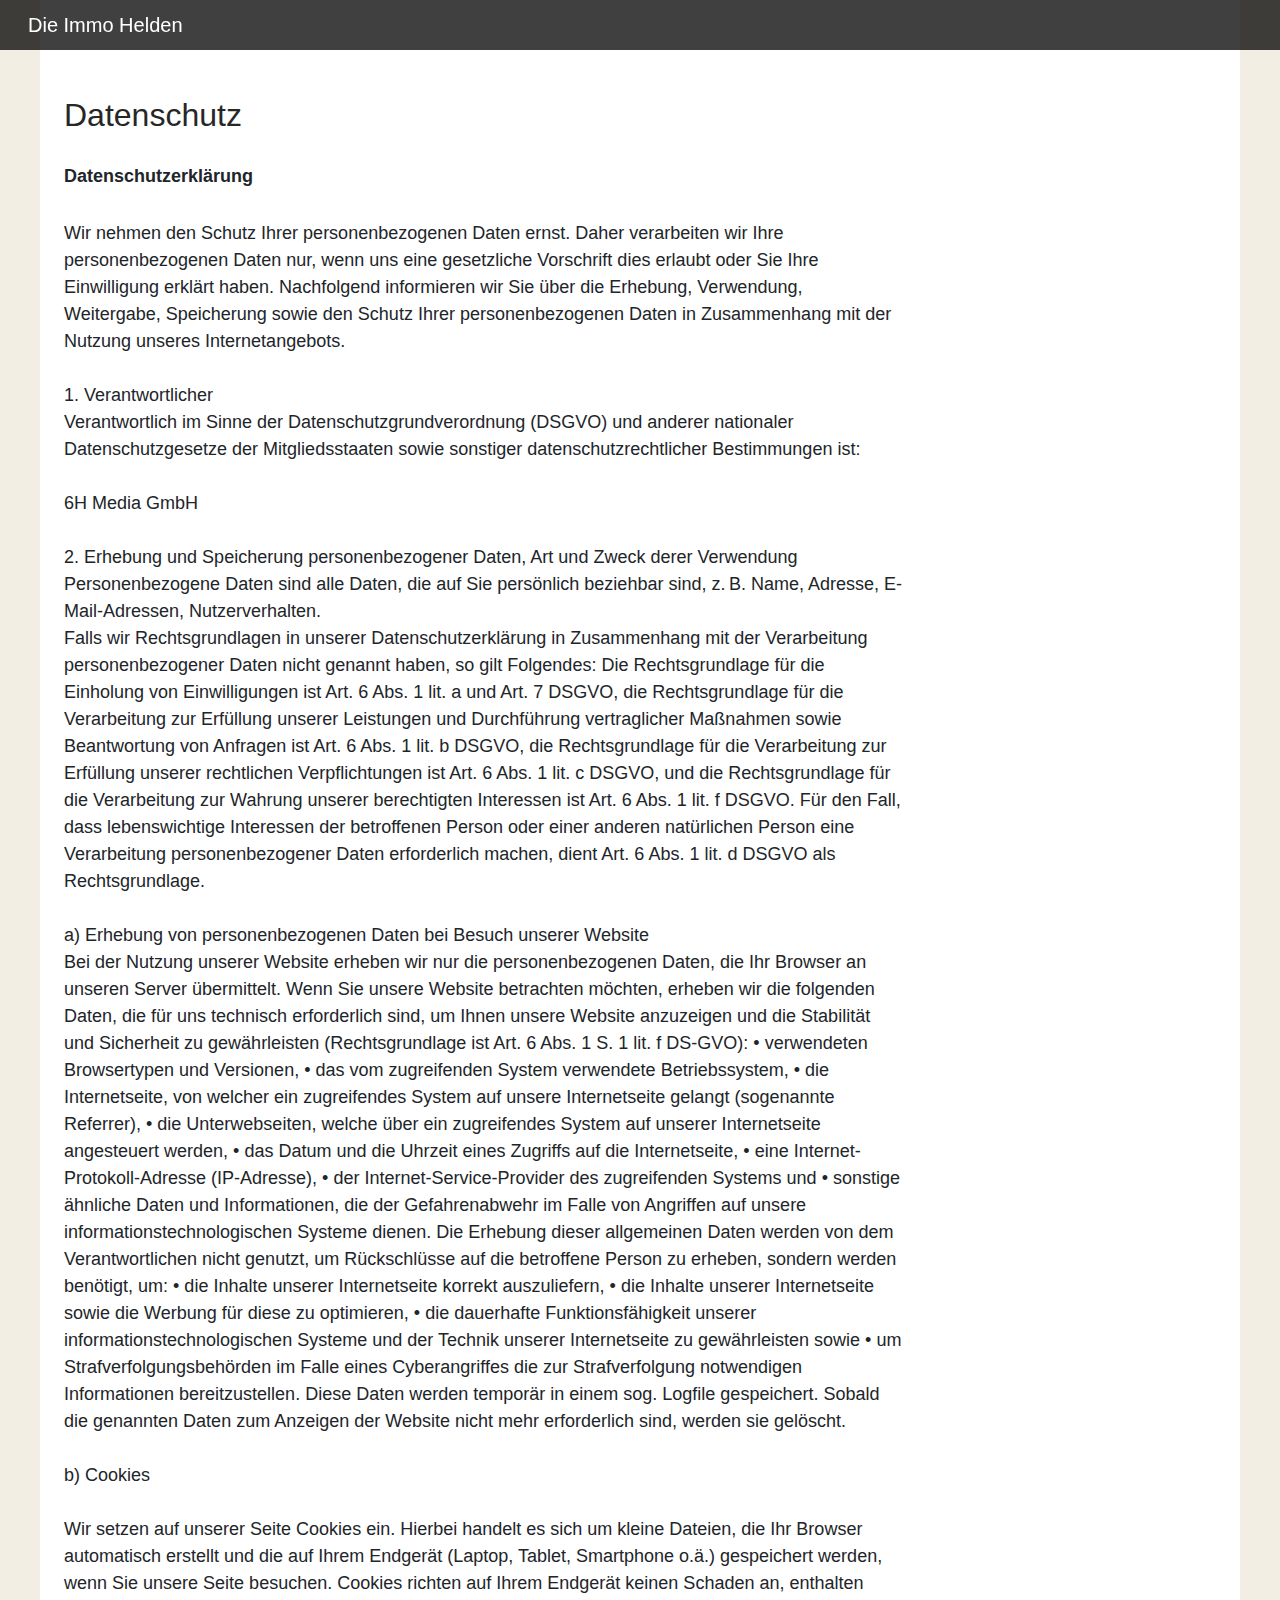
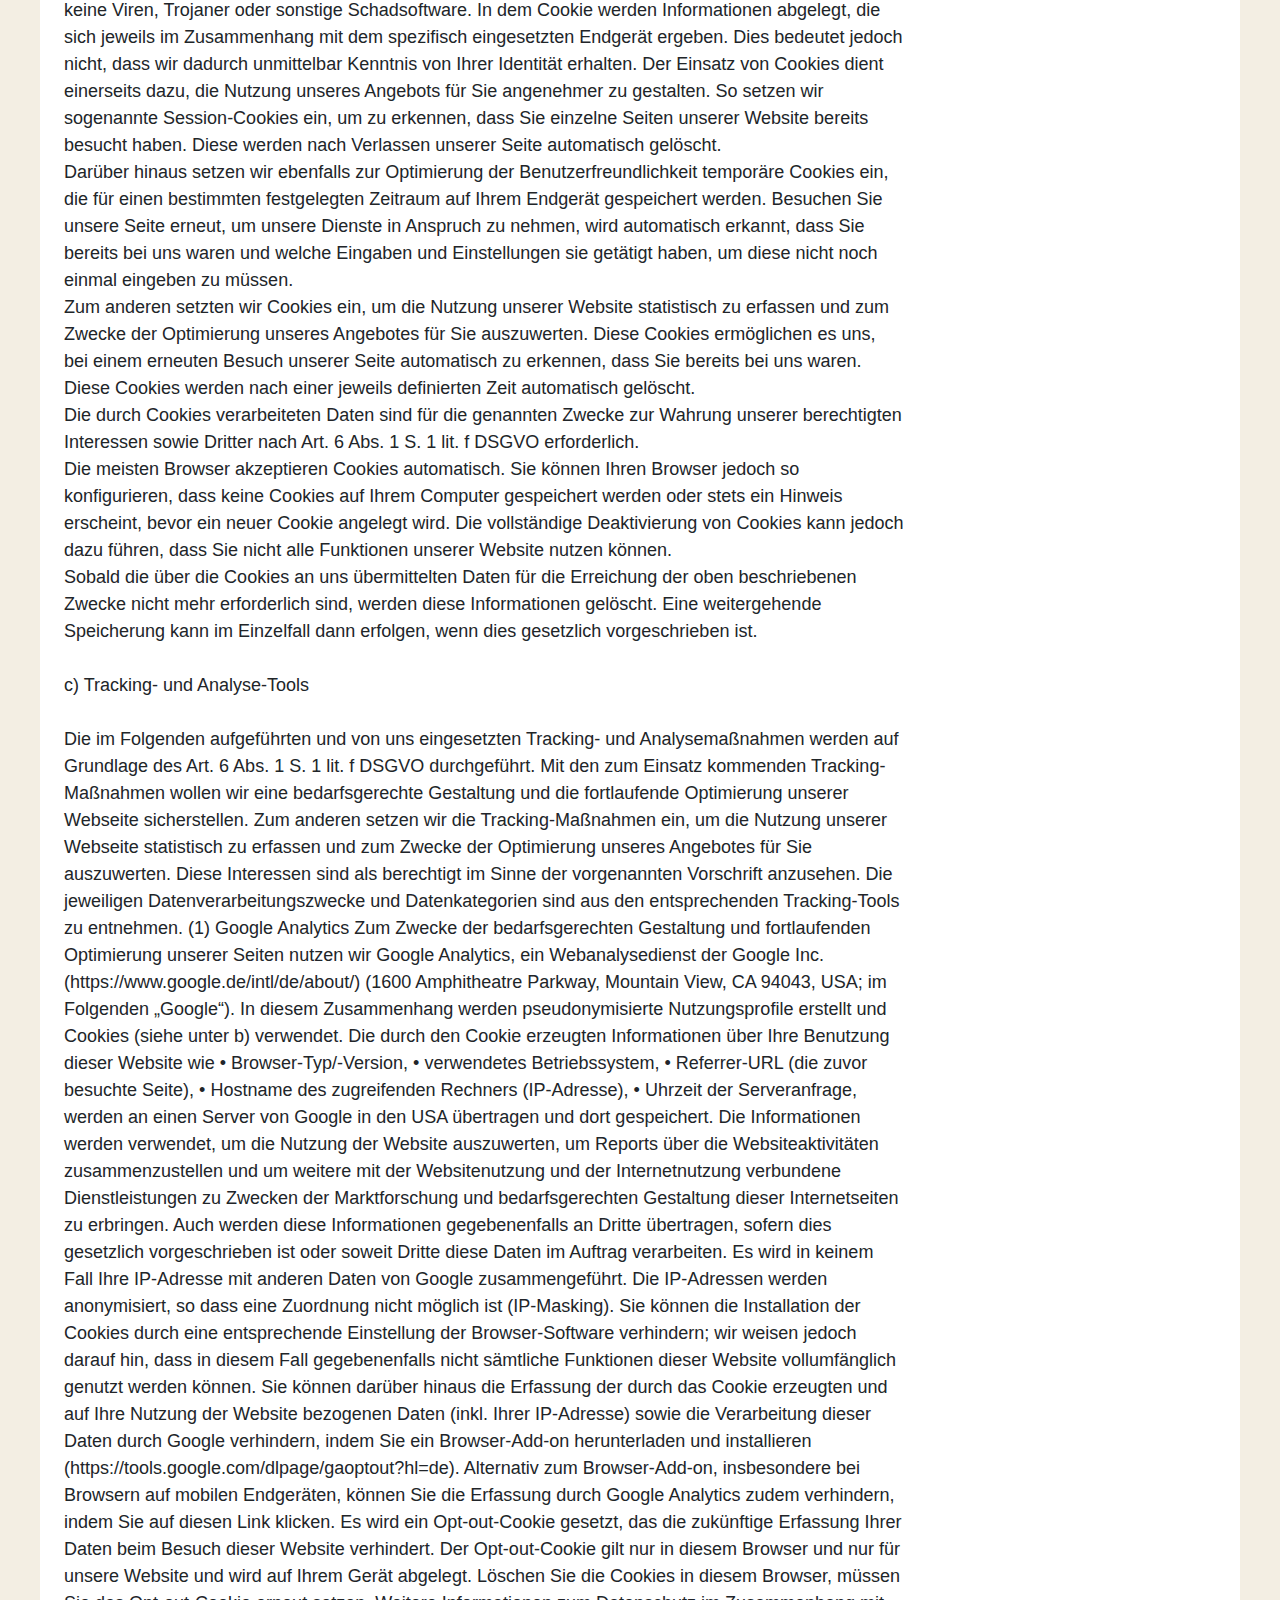
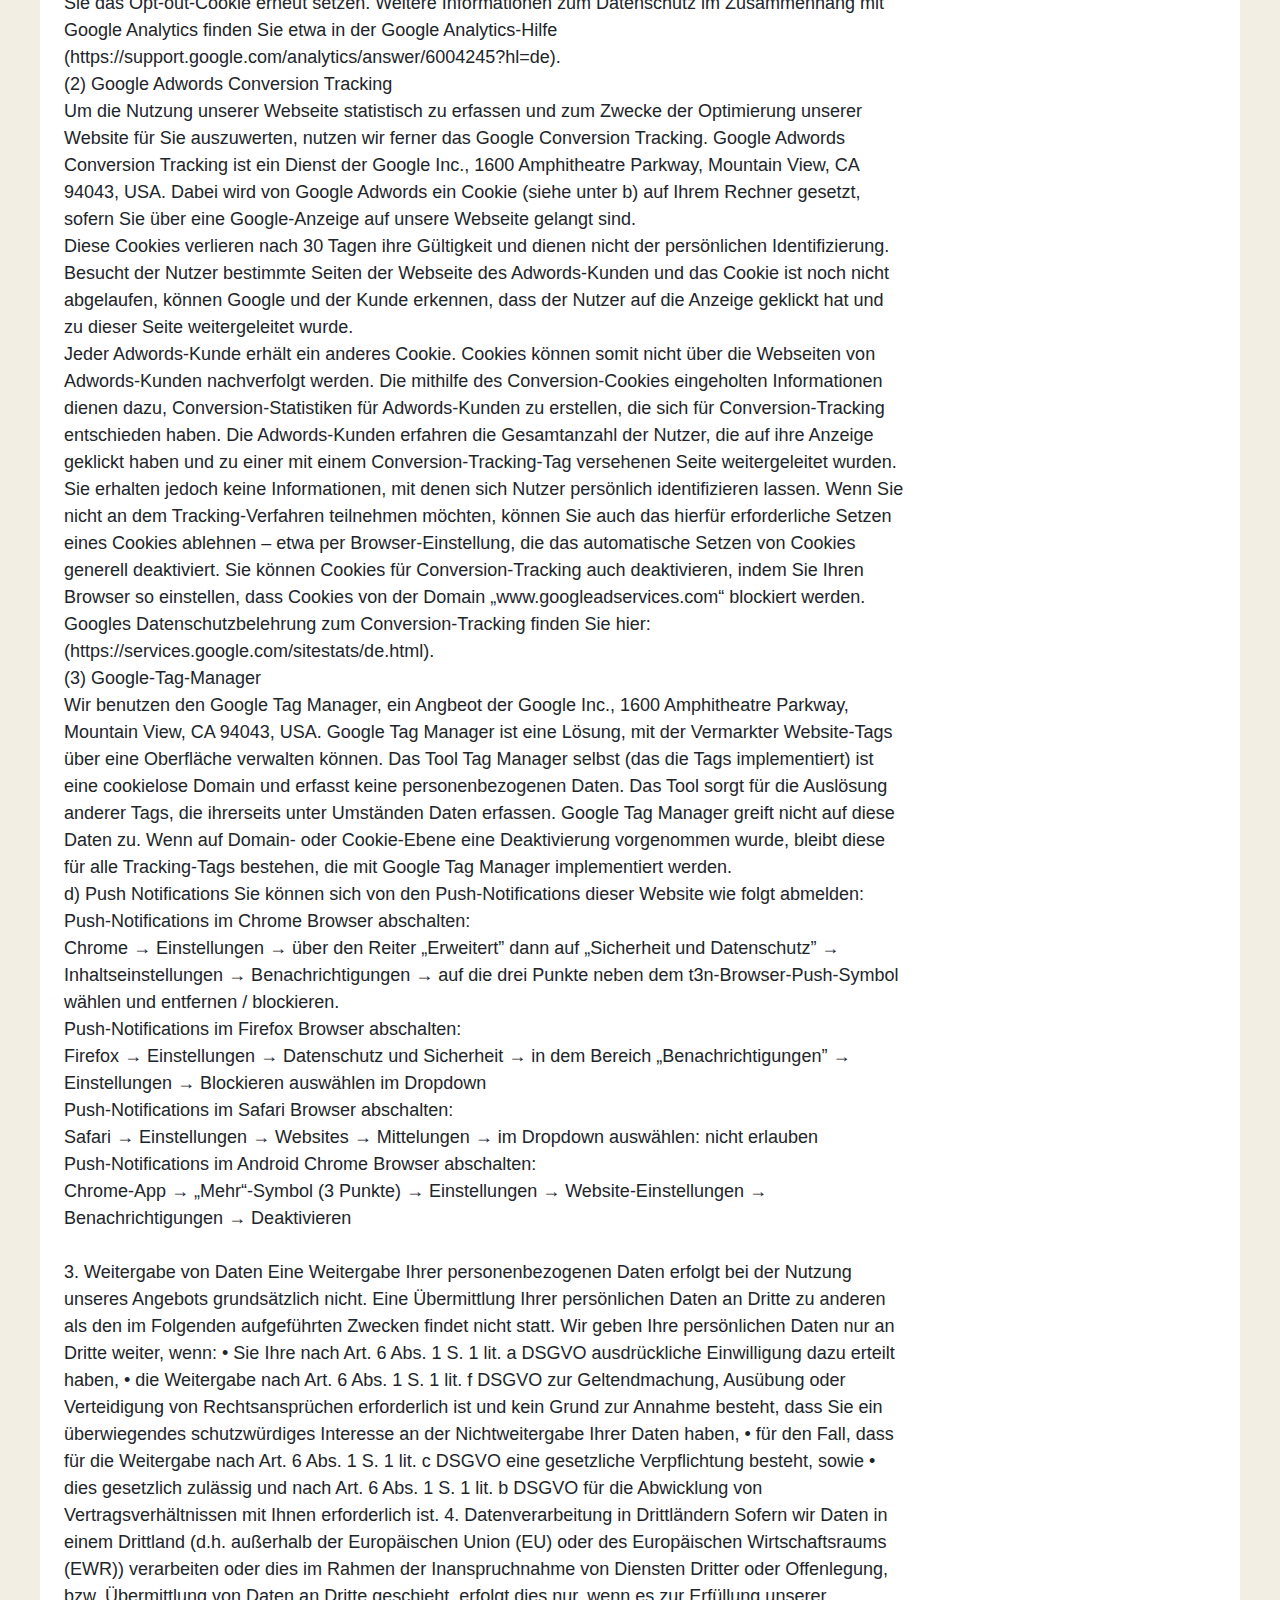
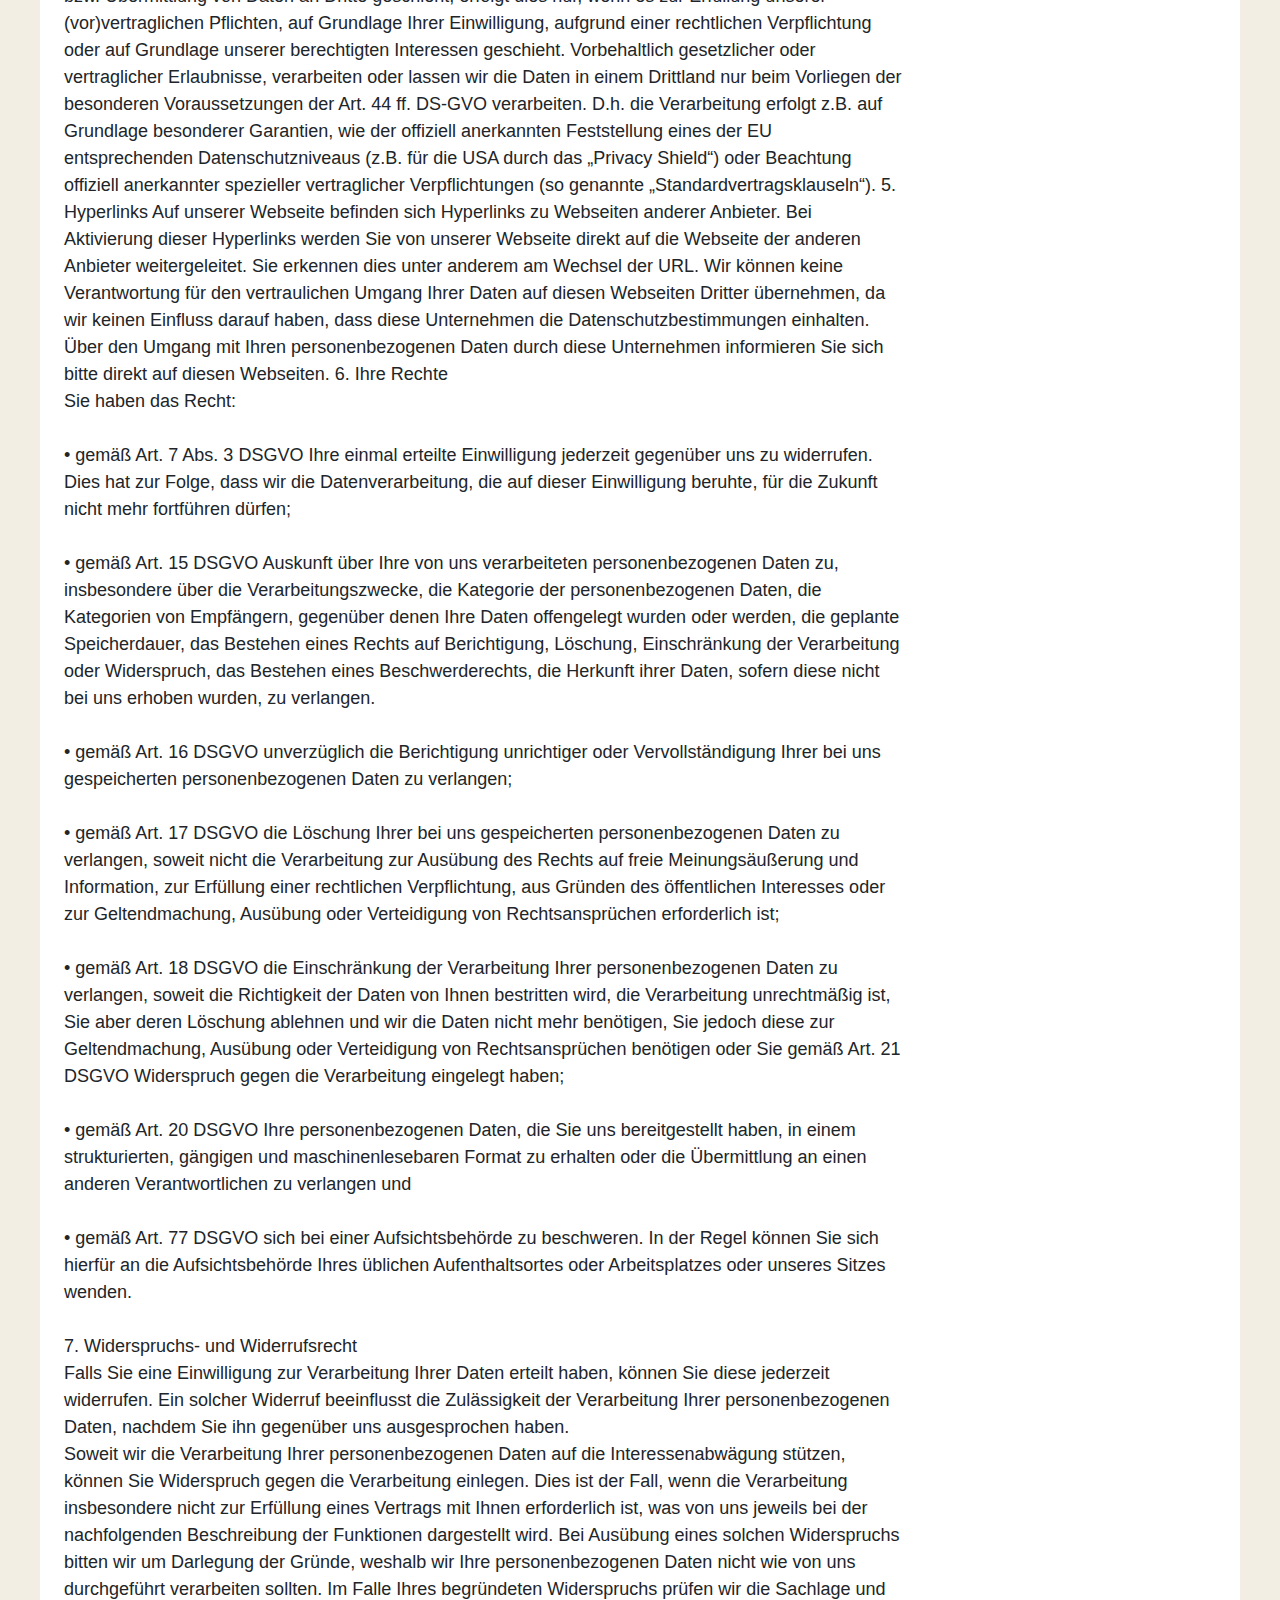
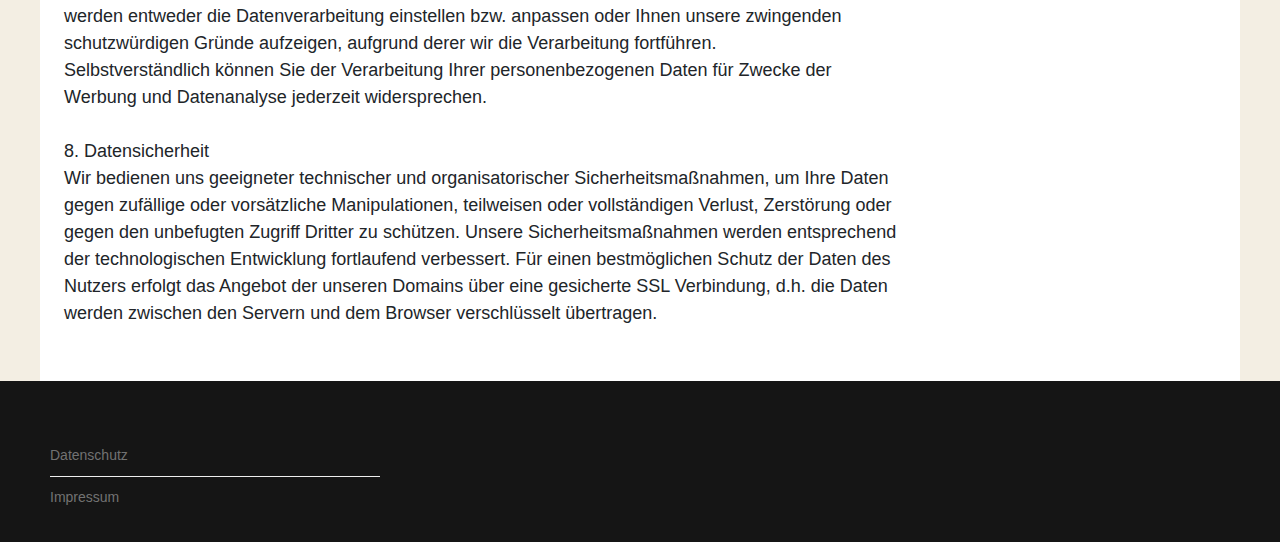
<file: datenschutz.html>
<!DOCTYPE html>
<html lang="en">
<head>
    <meta charset="UTF-8">
    <meta http-equiv="X-UA-Compatible" content="IE=edge">
    <meta name="viewport" content="width=device-width, initial-scale=1.0">
    <link rel="stylesheet" href="https://cdn.jsdelivr.net/npm/bootstrap@4.6.0/dist/css/bootstrap.min.css">
    <link rel="stylesheet" href="./assets/styles/main.css">
    <title>Datenschutz</title>
</head>
<body>

    <nav>
        <span>Die Immo Helden
        </span>
    </nav>


    <div class="main_center">
        <section class="mainWrapper">
            <div class="contentWrapper px-4 pt-5">
         
    <h1 class="py-2" style="font-size: 32px; color: #272727; font-weight: 500;">Datenschutz</h1>
    
    <h3 class="pt-3 pb-4" style="font-size: 18px; font-weight: 700;">Datenschutzerklärung</h3>    
    
<p>Wir nehmen den Schutz Ihrer personenbezogenen Daten ernst. Daher verarbeiten wir Ihre personenbezogenen Daten nur, wenn uns eine gesetzliche Vorschrift dies erlaubt oder Sie Ihre Einwilligung erklärt haben. Nachfolgend informieren wir Sie über die Erhebung, Verwendung, Weitergabe, Speicherung sowie den Schutz Ihrer personenbezogenen Daten in Zusammenhang mit der Nutzung unseres Internetangebots.
<br>
<br>
    1. Verantwortlicher
    <br>
    Verantwortlich im Sinne der Datenschutzgrundverordnung (DSGVO) und anderer nationaler Datenschutzgesetze der Mitgliedsstaaten sowie sonstiger datenschutzrechtlicher Bestimmungen ist:
    <br><br>
    6H Media GmbH
    <br><br>
    2. Erhebung und Speicherung personenbezogener Daten, Art und Zweck derer Verwendung
    Personenbezogene Daten sind alle Daten, die auf Sie persönlich beziehbar sind, z. B. Name, Adresse, E-Mail-Adressen, Nutzerverhalten. <br>
    Falls wir Rechtsgrundlagen in unserer Datenschutzerklärung in Zusammenhang mit der Verarbeitung personenbezogener Daten nicht genannt haben, so gilt Folgendes:
    Die Rechtsgrundlage für die Einholung von Einwilligungen ist Art. 6 Abs. 1 lit. a und Art. 7 DSGVO, die Rechtsgrundlage für die Verarbeitung zur Erfüllung unserer Leistungen und Durchführung vertraglicher Maßnahmen sowie Beantwortung von Anfragen ist Art. 6 Abs. 1 lit. b DSGVO, die Rechtsgrundlage für die Verarbeitung zur Erfüllung unserer rechtlichen Verpflichtungen ist Art. 6 Abs. 1 lit. c DSGVO, und die Rechtsgrundlage für die Verarbeitung zur Wahrung unserer berechtigten Interessen ist Art. 6 Abs. 1 lit. f DSGVO. Für den Fall, dass lebenswichtige Interessen der betroffenen Person oder einer anderen natürlichen Person eine Verarbeitung personenbezogener Daten erforderlich machen, dient Art. 6 Abs. 1 lit. d DSGVO als Rechtsgrundlage.
    <br><br>
    a) Erhebung von personenbezogenen Daten bei Besuch unserer Website
    <br>
    Bei der Nutzung unserer Website erheben wir nur die personenbezogenen Daten, die Ihr Browser an unseren Server übermittelt. Wenn Sie unsere Website betrachten möchten, erheben wir die folgenden Daten, die für uns technisch erforderlich sind, um Ihnen unsere Website anzuzeigen und die Stabilität und Sicherheit zu gewährleisten (Rechtsgrundlage ist Art. 6 Abs. 1 S. 1 lit. f DS-GVO):
    • verwendeten Browsertypen und Versionen,
    • das vom zugreifenden System verwendete Betriebssystem,
    • die Internetseite, von welcher ein zugreifendes System auf unsere Internetseite gelangt (sogenannte Referrer),
    • die Unterwebseiten, welche über ein zugreifendes System auf unserer Internetseite angesteuert werden,
    • das Datum und die Uhrzeit eines Zugriffs auf die Internetseite,
    • eine Internet-Protokoll-Adresse (IP-Adresse),
    • der Internet-Service-Provider des zugreifenden Systems und
    • sonstige ähnliche Daten und Informationen, die der Gefahrenabwehr im Falle von Angriffen auf unsere informationstechnologischen Systeme dienen.
    Die Erhebung dieser allgemeinen Daten werden von dem Verantwortlichen nicht genutzt, um Rückschlüsse auf die betroffene Person zu erheben, sondern werden benötigt, um:
    • die Inhalte unserer Internetseite korrekt auszuliefern,
    • die Inhalte unserer Internetseite sowie die Werbung für diese zu optimieren,
    • die dauerhafte Funktionsfähigkeit unserer informationstechnologischen Systeme und der Technik unserer Internetseite zu gewährleisten sowie
    • um Strafverfolgungsbehörden im Falle eines Cyberangriffes die zur Strafverfolgung notwendigen Informationen bereitzustellen.
    Diese Daten werden temporär in einem sog. Logfile gespeichert. Sobald die genannten Daten zum Anzeigen der Website nicht mehr erforderlich sind, werden sie gelöscht.
    <br><br>
    b) Cookies
    <br><br>
    
    Wir setzen auf unserer Seite Cookies ein. Hierbei handelt es sich um kleine Dateien, die Ihr Browser automatisch erstellt und die auf Ihrem Endgerät (Laptop, Tablet, Smartphone o.ä.) gespeichert werden, wenn Sie unsere Seite besuchen. Cookies richten auf Ihrem Endgerät keinen Schaden an, enthalten keine Viren, Trojaner oder sonstige Schadsoftware. In dem Cookie werden Informationen abgelegt, die sich jeweils im Zusammenhang mit dem spezifisch eingesetzten Endgerät ergeben. Dies bedeutet jedoch nicht, dass wir dadurch unmittelbar Kenntnis von Ihrer Identität erhalten.
    Der Einsatz von Cookies dient einerseits dazu, die Nutzung unseres Angebots für Sie angenehmer zu gestalten. So setzen wir sogenannte Session-Cookies ein, um zu erkennen, dass Sie einzelne Seiten unserer Website bereits besucht haben. Diese werden nach Verlassen unserer Seite automatisch gelöscht. <br>
    Darüber hinaus setzen wir ebenfalls zur Optimierung der Benutzerfreundlichkeit temporäre Cookies ein, die für einen bestimmten festgelegten Zeitraum auf Ihrem Endgerät gespeichert werden. Besuchen Sie unsere Seite erneut, um unsere Dienste in Anspruch zu nehmen, wird automatisch erkannt, dass Sie bereits bei uns waren und welche Eingaben und Einstellungen sie getätigt haben, um diese nicht noch einmal eingeben zu müssen. <br>
    Zum anderen setzten wir Cookies ein, um die Nutzung unserer Website statistisch zu erfassen und zum Zwecke der Optimierung unseres Angebotes für Sie auszuwerten. Diese Cookies ermöglichen es uns, bei einem erneuten Besuch unserer Seite automatisch zu erkennen, dass Sie bereits bei uns waren. Diese Cookies werden nach einer jeweils definierten Zeit automatisch gelöscht. <br>
    Die durch Cookies verarbeiteten Daten sind für die genannten Zwecke zur Wahrung unserer berechtigten Interessen sowie Dritter nach Art. 6 Abs. 1 S. 1 lit. f DSGVO erforderlich. <br>
    Die meisten Browser akzeptieren Cookies automatisch. Sie können Ihren Browser jedoch so konfigurieren, dass keine Cookies auf Ihrem Computer gespeichert werden oder stets ein Hinweis erscheint, bevor ein neuer Cookie angelegt wird. Die vollständige Deaktivierung von Cookies kann jedoch dazu führen, dass Sie nicht alle Funktionen unserer Website nutzen können. <br>
    Sobald die über die Cookies an uns übermittelten Daten für die Erreichung der oben beschriebenen Zwecke nicht mehr erforderlich sind, werden diese Informationen gelöscht. Eine weitergehende Speicherung kann im Einzelfall dann erfolgen, wenn dies gesetzlich vorgeschrieben ist.
    <br><br>
    
    c) Tracking- und Analyse-Tools
    <br><br>

    Die im Folgenden aufgeführten und von uns eingesetzten Tracking- und Analysemaßnahmen werden auf Grundlage des Art. 6 Abs. 1 S. 1 lit. f DSGVO durchgeführt. Mit den zum Einsatz kommenden Tracking-Maßnahmen wollen wir eine bedarfsgerechte Gestaltung und die fortlaufende Optimierung unserer Webseite sicherstellen. Zum anderen setzen wir die Tracking-Maßnahmen ein, um die Nutzung unserer Webseite statistisch zu erfassen und zum Zwecke der Optimierung unseres Angebotes für Sie auszuwerten. Diese Interessen sind als berechtigt im Sinne der vorgenannten Vorschrift anzusehen.
    Die jeweiligen Datenverarbeitungszwecke und Datenkategorien sind aus den entsprechenden Tracking-Tools zu entnehmen.
    (1) Google Analytics
    Zum Zwecke der bedarfsgerechten Gestaltung und fortlaufenden Optimierung unserer Seiten nutzen wir Google Analytics, ein Webanalysedienst der Google Inc. (https://www.google.de/intl/de/about/) (1600 Amphitheatre Parkway, Mountain View, CA 94043, USA; im Folgenden „Google“). In diesem Zusammenhang werden pseudonymisierte Nutzungsprofile erstellt und Cookies (siehe unter b) verwendet. Die durch den Cookie erzeugten Informationen über Ihre Benutzung dieser Website wie
    • Browser-Typ/-Version,
    • verwendetes Betriebssystem,
    • Referrer-URL (die zuvor besuchte Seite),
    • Hostname des zugreifenden Rechners (IP-Adresse),
    • Uhrzeit der Serveranfrage,
    werden an einen Server von Google in den USA übertragen und dort gespeichert. Die Informationen werden verwendet, um die Nutzung der Website auszuwerten, um Reports über die Websiteaktivitäten zusammenzustellen und um weitere mit der Websitenutzung und der Internetnutzung verbundene Dienstleistungen zu Zwecken der Marktforschung und bedarfsgerechten Gestaltung dieser Internetseiten zu erbringen. Auch werden diese Informationen gegebenenfalls an Dritte übertragen, sofern dies gesetzlich vorgeschrieben ist oder soweit Dritte diese Daten im Auftrag verarbeiten. Es wird in keinem Fall Ihre IP-Adresse mit anderen Daten von Google zusammengeführt. Die IP-Adressen werden anonymisiert, so dass eine Zuordnung nicht möglich ist (IP-Masking).
    Sie können die Installation der Cookies durch eine entsprechende Einstellung der Browser-Software verhindern; wir weisen jedoch darauf hin, dass in diesem Fall gegebenenfalls nicht sämtliche Funktionen dieser Website vollumfänglich genutzt werden können.
    Sie können darüber hinaus die Erfassung der durch das Cookie erzeugten und auf Ihre Nutzung der Website bezogenen Daten (inkl. Ihrer IP-Adresse) sowie die Verarbeitung dieser Daten durch Google verhindern, indem Sie ein Browser-Add-on herunterladen und installieren (https://tools.google.com/dlpage/gaoptout?hl=de).
    Alternativ zum Browser-Add-on, insbesondere bei Browsern auf mobilen Endgeräten, können Sie die Erfassung durch Google Analytics zudem verhindern, indem Sie auf diesen Link klicken. Es wird ein Opt-out-Cookie gesetzt, das die zukünftige Erfassung Ihrer Daten beim Besuch dieser Website verhindert. Der Opt-out-Cookie gilt nur in diesem Browser und nur für unsere Website und wird auf Ihrem Gerät abgelegt. Löschen Sie die Cookies in diesem Browser, müssen Sie das Opt-out-Cookie erneut setzen. Weitere Informationen zum Datenschutz im Zusammenhang mit Google Analytics finden Sie etwa in der Google Analytics-Hilfe (https://support.google.com/analytics/answer/6004245?hl=de).
    <br>
    (2) Google Adwords Conversion Tracking <br>
    Um die Nutzung unserer Webseite statistisch zu erfassen und zum Zwecke der Optimierung unserer Website für Sie auszuwerten, nutzen wir ferner das Google Conversion Tracking. Google Adwords Conversion Tracking ist ein Dienst der Google Inc., 1600 Amphitheatre Parkway, Mountain View, CA 94043, USA. Dabei wird von Google Adwords ein Cookie (siehe unter b) auf Ihrem Rechner gesetzt, sofern Sie über eine Google-Anzeige auf unsere Webseite gelangt sind. <br>
    Diese Cookies verlieren nach 30 Tagen ihre Gültigkeit und dienen nicht der persönlichen Identifizierung. Besucht der Nutzer bestimmte Seiten der Webseite des Adwords-Kunden und das Cookie ist noch nicht abgelaufen, können Google und der Kunde erkennen, dass der Nutzer auf die Anzeige geklickt hat und zu dieser Seite weitergeleitet wurde. <br>
    Jeder Adwords-Kunde erhält ein anderes Cookie. Cookies können somit nicht über die Webseiten von Adwords-Kunden nachverfolgt werden. Die mithilfe des Conversion-Cookies eingeholten Informationen dienen dazu, Conversion-Statistiken für Adwords-Kunden zu erstellen, die sich für Conversion-Tracking entschieden haben. Die Adwords-Kunden erfahren die Gesamtanzahl der Nutzer, die auf ihre Anzeige geklickt haben und zu einer mit einem Conversion-Tracking-Tag versehenen Seite weitergeleitet wurden. Sie erhalten jedoch keine Informationen, mit denen sich Nutzer persönlich identifizieren lassen.
    Wenn Sie nicht an dem Tracking-Verfahren teilnehmen möchten, können Sie auch das hierfür erforderliche Setzen eines Cookies ablehnen – etwa per Browser-Einstellung, die das automatische Setzen von Cookies generell deaktiviert. Sie können Cookies für Conversion-Tracking auch deaktivieren, indem Sie Ihren Browser so einstellen, dass Cookies von der Domain „www.googleadservices.com“ blockiert werden. Googles Datenschutzbelehrung zum Conversion-Tracking finden Sie hier: (https://services.google.com/sitestats/de.html).
    <br>
    (3) Google-Tag-Manager <br>
    Wir benutzen den Google Tag Manager, ein Angbeot der Google Inc., 1600 Amphitheatre Parkway, Mountain View, CA 94043, USA. Google Tag Manager ist eine Lösung, mit der Vermarkter Website-Tags über eine Oberfläche verwalten können. Das Tool Tag Manager selbst (das die Tags implementiert) ist eine cookielose Domain und erfasst keine personenbezogenen Daten. Das Tool sorgt für die Auslösung anderer Tags, die ihrerseits unter Umständen Daten erfassen. Google Tag Manager greift nicht auf diese Daten zu. Wenn auf Domain- oder Cookie-Ebene eine Deaktivierung vorgenommen wurde, bleibt diese für alle Tracking-Tags bestehen, die mit Google Tag Manager implementiert werden.
    <br>
    d) Push Notifications
    Sie können sich von den Push-Notifications dieser Website wie folgt abmelden:
    Push-Notifications im Chrome Browser abschalten: <br>
    Chrome → Einstellungen → über den Reiter „Erweitert” dann auf „Sicherheit und Datenschutz” → Inhaltseinstellungen → Benachrichtigungen → auf die drei Punkte neben dem t3n-Browser-Push-Symbol wählen und entfernen / blockieren.
    <br>
    Push-Notifications im Firefox Browser abschalten:  <br>
    Firefox → Einstellungen → Datenschutz und Sicherheit → in dem Bereich „Benachrichtigungen” → Einstellungen → Blockieren auswählen im Dropdown
    <br>
    Push-Notifications im Safari Browser abschalten:  <br>
    Safari → Einstellungen → Websites → Mittelungen → im Dropdown auswählen: nicht erlauben  <br>
    
    Push-Notifications im Android Chrome Browser abschalten:  <br>
    Chrome-App → „Mehr“-Symbol (3 Punkte) → Einstellungen → Website-Einstellungen → Benachrichtigungen → Deaktivieren
    <br> <br>
    3. Weitergabe von Daten
    Eine Weitergabe Ihrer personenbezogenen Daten erfolgt bei der Nutzung unseres Angebots grundsätzlich nicht. Eine Übermittlung Ihrer persönlichen Daten an Dritte zu anderen als den im Folgenden aufgeführten Zwecken findet nicht statt.
    Wir geben Ihre persönlichen Daten nur an Dritte weiter, wenn:
    • Sie Ihre nach Art. 6 Abs. 1 S. 1 lit. a DSGVO ausdrückliche Einwilligung dazu erteilt haben,
    • die Weitergabe nach Art. 6 Abs. 1 S. 1 lit. f DSGVO zur Geltendmachung, Ausübung oder Verteidigung von Rechtsansprüchen erforderlich ist und kein Grund zur Annahme besteht, dass Sie ein überwiegendes schutzwürdiges Interesse an der Nichtweitergabe Ihrer Daten haben,
    • für den Fall, dass für die Weitergabe nach Art. 6 Abs. 1 S. 1 lit. c DSGVO eine gesetzliche Verpflichtung besteht, sowie
    • dies gesetzlich zulässig und nach Art. 6 Abs. 1 S. 1 lit. b DSGVO für die Abwicklung von Vertragsverhältnissen mit Ihnen erforderlich ist.
    
    4. Datenverarbeitung in Drittländern
    Sofern wir Daten in einem Drittland (d.h. außerhalb der Europäischen Union (EU) oder des Europäischen Wirtschaftsraums (EWR)) verarbeiten oder dies im Rahmen der Inanspruchnahme von Diensten Dritter oder Offenlegung, bzw. Übermittlung von Daten an Dritte geschieht, erfolgt dies nur, wenn es zur Erfüllung unserer (vor)vertraglichen Pflichten, auf Grundlage Ihrer Einwilligung, aufgrund einer rechtlichen Verpflichtung oder auf Grundlage unserer berechtigten Interessen geschieht. Vorbehaltlich gesetzlicher oder vertraglicher Erlaubnisse, verarbeiten oder lassen wir die Daten in einem Drittland nur beim Vorliegen der besonderen Voraussetzungen der Art. 44 ff. DS-GVO verarbeiten. D.h. die Verarbeitung erfolgt z.B. auf Grundlage besonderer Garantien, wie der offiziell anerkannten Feststellung eines der EU entsprechenden Datenschutzniveaus (z.B. für die USA durch das „Privacy Shield“) oder Beachtung offiziell anerkannter spezieller vertraglicher Verpflichtungen (so genannte „Standardvertragsklauseln“).
    
    5. Hyperlinks
    Auf unserer Webseite befinden sich Hyperlinks zu Webseiten anderer Anbieter. Bei Aktivierung dieser Hyperlinks werden Sie von unserer Webseite direkt auf die Webseite der anderen Anbieter weitergeleitet. Sie erkennen dies unter anderem am Wechsel der URL. Wir können keine Verantwortung für den vertraulichen Umgang Ihrer Daten auf diesen Webseiten Dritter übernehmen, da wir keinen Einfluss darauf haben, dass diese Unternehmen die Datenschutzbestimmungen einhalten. Über den Umgang mit Ihren personenbezogenen Daten durch diese Unternehmen informieren Sie sich bitte direkt auf diesen Webseiten.
    
    6. Ihre Rechte <br>
    Sie haben das Recht: <br> <br>
    
    • gemäß Art. 7 Abs. 3 DSGVO Ihre einmal erteilte Einwilligung jederzeit gegenüber uns zu widerrufen. Dies hat zur Folge, dass wir die Datenverarbeitung, die auf dieser Einwilligung beruhte, für die Zukunft nicht mehr fortführen dürfen;
    <br> <br>
    • gemäß Art. 15 DSGVO Auskunft über Ihre von uns verarbeiteten personenbezogenen Daten zu, insbesondere über die Verarbeitungszwecke, die Kategorie der personenbezogenen Daten, die Kategorien von Empfängern, gegenüber denen Ihre Daten offengelegt wurden oder werden, die geplante Speicherdauer, das Bestehen eines Rechts auf Berichtigung, Löschung, Einschränkung der Verarbeitung oder Widerspruch, das Bestehen eines Beschwerderechts, die Herkunft ihrer Daten, sofern diese nicht bei uns erhoben wurden, zu verlangen.
    <br> <br>
    
    • gemäß Art. 16 DSGVO unverzüglich die Berichtigung unrichtiger oder Vervollständigung Ihrer bei uns gespeicherten personenbezogenen Daten zu verlangen;
    <br> <br>
    
    • gemäß Art. 17 DSGVO die Löschung Ihrer bei uns gespeicherten personenbezogenen Daten zu verlangen, soweit nicht die Verarbeitung zur Ausübung des Rechts auf freie Meinungsäußerung und Information, zur Erfüllung einer rechtlichen Verpflichtung, aus Gründen des öffentlichen Interesses oder zur Geltendmachung, Ausübung oder Verteidigung von Rechtsansprüchen erforderlich ist;
    <br> <br>
    
    • gemäß Art. 18 DSGVO die Einschränkung der Verarbeitung Ihrer personenbezogenen Daten zu verlangen, soweit die Richtigkeit der Daten von Ihnen bestritten wird, die Verarbeitung unrechtmäßig ist, Sie aber deren Löschung ablehnen und wir die Daten nicht mehr benötigen, Sie jedoch diese zur Geltendmachung, Ausübung oder Verteidigung von Rechtsansprüchen benötigen oder Sie gemäß Art. 21 DSGVO Widerspruch gegen die Verarbeitung eingelegt haben;
    <br> <br>
    
    • gemäß Art. 20 DSGVO Ihre personenbezogenen Daten, die Sie uns bereitgestellt haben, in einem strukturierten, gängigen und maschinenlesebaren Format zu erhalten oder die Übermittlung an einen anderen Verantwortlichen zu verlangen und
    <br> <br>
    
    • gemäß Art. 77 DSGVO sich bei einer Aufsichtsbehörde zu beschweren. In der Regel können Sie sich hierfür an die Aufsichtsbehörde Ihres üblichen Aufenthaltsortes oder Arbeitsplatzes oder unseres Sitzes wenden.
    <br> <br>
    
    7. Widerspruchs- und Widerrufsrecht <br>
    Falls Sie eine Einwilligung zur Verarbeitung Ihrer Daten erteilt haben, können Sie diese jederzeit widerrufen. Ein solcher Widerruf beeinflusst die Zulässigkeit der Verarbeitung Ihrer personenbezogenen Daten, nachdem Sie ihn gegenüber uns ausgesprochen haben. <br>
    Soweit wir die Verarbeitung Ihrer personenbezogenen Daten auf die Interessenabwägung stützen, können Sie Widerspruch gegen die Verarbeitung einlegen. Dies ist der Fall, wenn die Verarbeitung insbesondere nicht zur Erfüllung eines Vertrags mit Ihnen erforderlich ist, was von uns jeweils bei der nachfolgenden Beschreibung der Funktionen dargestellt wird. Bei Ausübung eines solchen Widerspruchs bitten wir um Darlegung der Gründe, weshalb wir Ihre personenbezogenen Daten nicht wie von uns durchgeführt verarbeiten sollten. Im Falle Ihres begründeten Widerspruchs prüfen wir die Sachlage und werden entweder die Datenverarbeitung einstellen bzw. anpassen oder Ihnen unsere zwingenden schutzwürdigen Gründe aufzeigen, aufgrund derer wir die Verarbeitung fortführen. <br>
    Selbstverständlich können Sie der Verarbeitung Ihrer personenbezogenen Daten für Zwecke der Werbung und Datenanalyse jederzeit widersprechen. <br>
    
    <br>
    8. Datensicherheit <br>
    Wir bedienen uns geeigneter technischer und organisatorischer Sicherheitsmaßnahmen, um Ihre Daten gegen zufällige oder vorsätzliche Manipulationen, teilweisen oder vollständigen Verlust, Zerstörung oder gegen den unbefugten Zugriff Dritter zu schützen. Unsere Sicherheitsmaßnahmen werden entsprechend der technologischen Entwicklung fortlaufend verbessert.
    Für einen bestmöglichen Schutz der Daten des Nutzers erfolgt das Angebot der unseren Domains über eine gesicherte SSL Verbindung, d.h. die Daten werden zwischen den Servern und dem Browser verschlüsselt übertragen.</p>
    
        
        </div>

            <div class="testimonialsWrapper pt-5 px-3">
               


        
                </div>
        </section>
        </div>


        <footer >
            <div class="max_footer">
        <a href="./datenschutz.html">
                <span>Datenschutz</span>
            </a>
                <div class="spacer"></div>
        <a href="./impressum.html">
        
                <span>Impressum</span>
                </a>
            </div>
        </footer>
        
        <style>
            p{
                font-family: sans-serif;
                font-size: 18px;
                font-weight: 400;
                line-height: 27px;
            }
        </style>

</body>
</html>
</file>
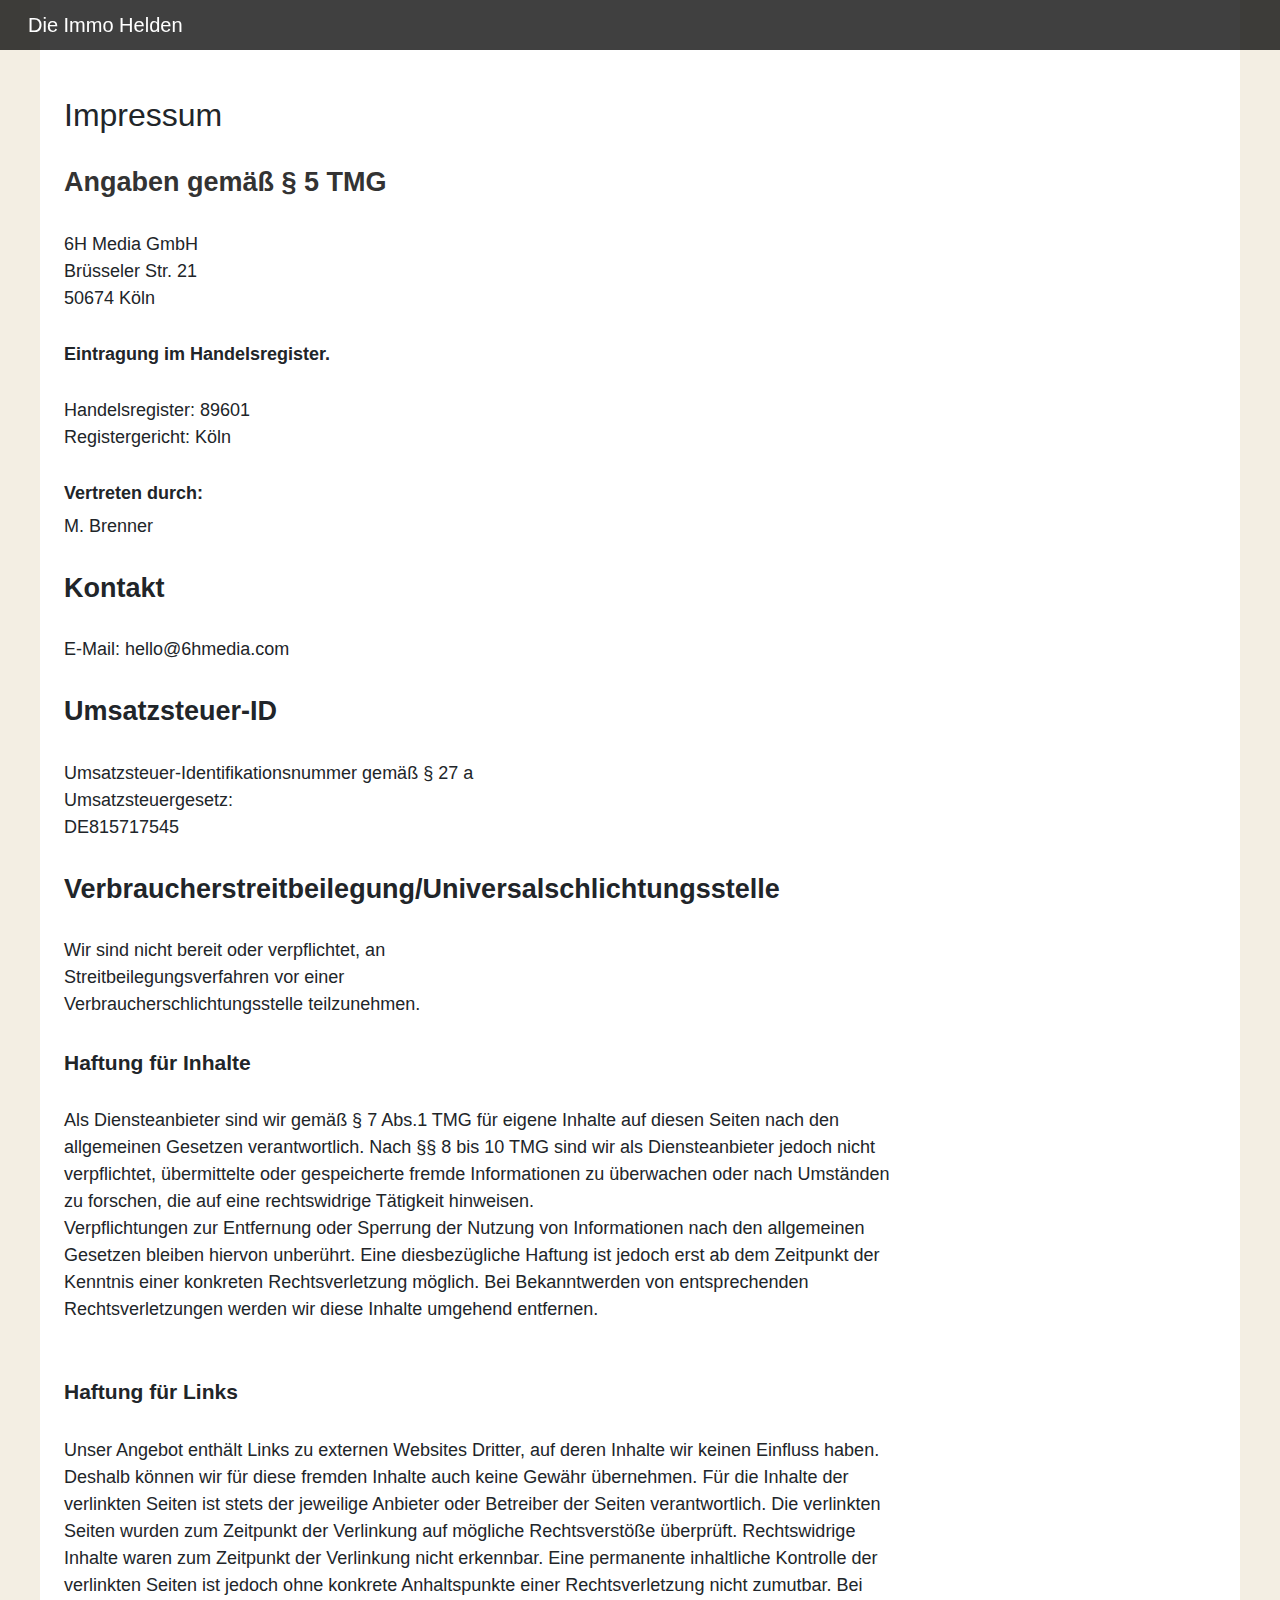
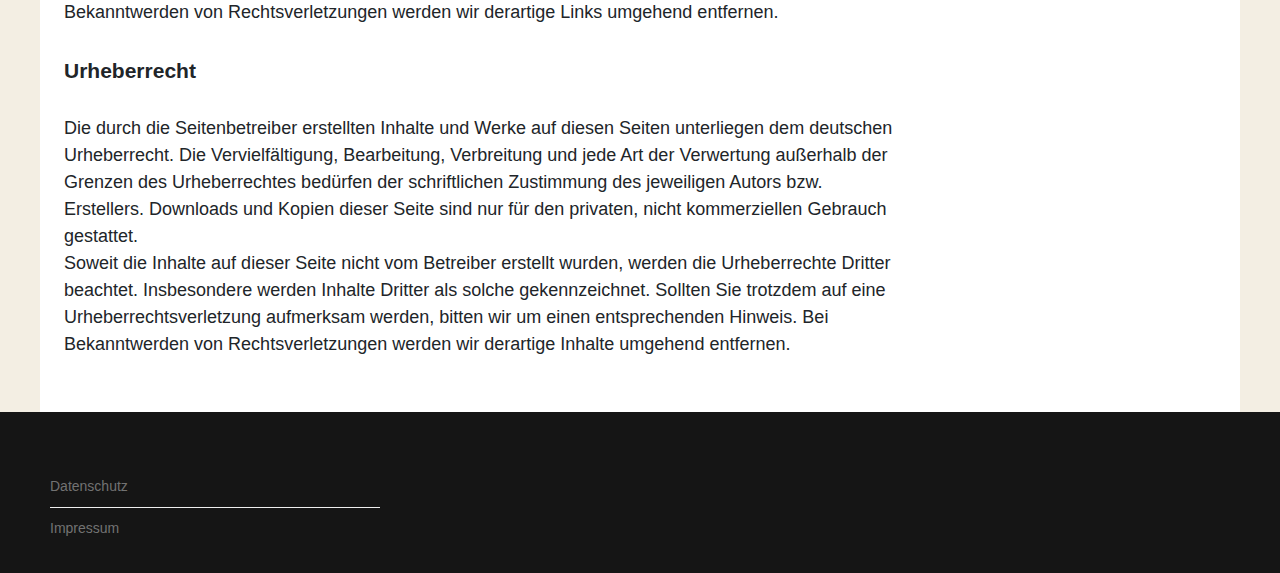
<file: Impressum.html>
<!DOCTYPE html>
<html lang="en">
<head>
    <meta charset="UTF-8">
    <meta http-equiv="X-UA-Compatible" content="IE=edge">
    <meta name="viewport" content="width=device-width, initial-scale=1.0">
    <link rel="stylesheet" href="https://cdn.jsdelivr.net/npm/bootstrap@4.6.0/dist/css/bootstrap.min.css">
    <link rel="stylesheet" href="./assets/styles/main.css">
    <title>Impressum</title>
</head>
<body>

    <nav>
        <span>Die Immo Helden
        </span>
    </nav>


    <div class="main_center">
        <section class="mainWrapper">
            <div class="contentWrapper px-4 pt-5">
    
                <h1 class="pt-2 pb-4" style="font-size: 32px; font-weight: 400;">Impressum</h1>
                <h1 style="font-size: 27px; color: #333; font-weight: 700;">Angaben gemäß § 5 TMG</h1>
                <br>

                <p>6H Media GmbH <br>
                    Brüsseler Str. 21 <br>
                    50674 Köln</p> 

                    <h2 class="pt-2 pb-4" style="font-size: 18px; font-weight: 700;">Eintragung im Handelsregister.</h2>
                

                    <p>Handelsregister: 89601 <br>
                        Registergericht: Köln</p>

                        <h3  class="pt-2" style="font-size: 18px; font-weight: 700;">Vertreten durch:</h3>            <p>M. Brenner</p>

                        <h2  class="pt-2 pb-4" style="font-size: 27px; font-weight: 700;">Kontakt</h2>
                        <p>E-Mail: hello@6hmedia.com</p>

                        <h2  class="pt-2 pb-4" style="font-size: 27px; font-weight: 700;">Umsatzsteuer-ID</h2>

                        <p>Umsatzsteuer-Identifikationsnummer gemäß § 27 a <br> Umsatzsteuergesetz:
                          <br>  DE815717545</p>

                            <h2  class="pt-2 pb-4" style="font-size: 27px; font-weight: 700;">Verbraucherstreitbeilegung/Universalschlichtungsstelle</h2>

                            <p>Wir sind nicht bereit oder verpflichtet, an <br> Streitbeilegungsverfahren vor einer <br> Verbraucherschlichtungsstelle teilzunehmen.</p>

                            <h3  class="pt-2 pb-4" style="font-size: 21px; font-weight: 700;">Haftung für Inhalte</h3>

                            <p>Als Diensteanbieter sind wir gemäß § 7 Abs.1 TMG für eigene Inhalte auf diesen Seiten nach den allgemeinen Gesetzen verantwortlich. Nach §§ 8 bis 10 TMG sind wir als Diensteanbieter jedoch nicht verpflichtet, übermittelte oder gespeicherte fremde Informationen zu überwachen oder nach Umständen zu forschen, die auf eine rechtswidrige Tätigkeit hinweisen.
<br>
                                Verpflichtungen zur Entfernung oder Sperrung der Nutzung von Informationen nach den allgemeinen Gesetzen bleiben hiervon unberührt. Eine diesbezügliche Haftung ist jedoch erst ab dem Zeitpunkt der Kenntnis einer konkreten Rechtsverletzung möglich. Bei Bekanntwerden von entsprechenden Rechtsverletzungen werden wir diese Inhalte umgehend entfernen.</p>
<br>
                                <h3   class="pt-2 pb-4" style="font-size: 21px; font-weight: 700;">Haftung für Links</h3>

                                <p>Unser Angebot enthält Links zu externen Websites Dritter, auf deren Inhalte wir keinen Einfluss haben. Deshalb können wir für diese fremden Inhalte auch keine Gewähr übernehmen. Für die Inhalte der verlinkten Seiten ist stets der jeweilige Anbieter oder Betreiber der Seiten verantwortlich. Die verlinkten Seiten wurden zum Zeitpunkt der Verlinkung auf mögliche Rechtsverstöße überprüft. Rechtswidrige Inhalte waren zum Zeitpunkt der Verlinkung nicht erkennbar.

                                    Eine permanente inhaltliche Kontrolle der verlinkten Seiten ist jedoch ohne konkrete Anhaltspunkte einer Rechtsverletzung nicht zumutbar. Bei Bekanntwerden von Rechtsverletzungen werden wir derartige Links umgehend entfernen.</p>

                                    <h3  class="pt-2 pb-4" style="font-size: 21px; font-weight: 700;">Urheberrecht</h3>

                                    <p>Die durch die Seitenbetreiber erstellten Inhalte und Werke auf diesen Seiten unterliegen dem deutschen Urheberrecht. Die Vervielfältigung, Bearbeitung, Verbreitung und jede Art der Verwertung außerhalb der Grenzen des Urheberrechtes bedürfen der schriftlichen Zustimmung des jeweiligen Autors bzw. Erstellers. Downloads und Kopien dieser Seite sind nur für den privaten, nicht kommerziellen Gebrauch gestattet. <br>

                                        Soweit die Inhalte auf dieser Seite nicht vom Betreiber erstellt wurden, werden die Urheberrechte Dritter beachtet. Insbesondere werden Inhalte Dritter als solche gekennzeichnet. Sollten Sie trotzdem auf eine Urheberrechtsverletzung aufmerksam werden, bitten wir um einen entsprechenden Hinweis. Bei Bekanntwerden von Rechtsverletzungen werden wir derartige Inhalte umgehend entfernen.</p>
        
        </div>

            <div class="testimonialsWrapper pt-5 px-3">
               


        
                </div>
        </section>
        </div>


        <footer >
            <div class="max_footer">
        <a href="./datenschutz.html">
                <span>Datenschutz</span>
            </a>
                <div class="spacer"></div>
        <a href="./impressum.html">
        
                <span>Impressum</span>
                </a>
            </div>
        </footer>

                
        <style>
            h1{
                font-family: sans-serif !important;

            }
            p{
                font-family: sans-serif;
                font-size: 18px;
                font-weight: 400;
                line-height: 27px;
            }
        </style>

</body>
</html>
</file>
<file: assets/styles/main.css>
html{
    font-family: sans-serif;
}
body{
    background-color: #f3eee3;
}
a, a:hover{
    text-decoration: none;
}
nav{
    padding-top: 10px;
    padding-bottom: 10px;
}

.headinBottomContent i{
    font-size: 13px;
    color: #b9b9b9;
    margin-right: 4px;
}

.contentWrapper p{
    margin-bottom: 24px;
}

.lineNumber{
    display: inline;
    background: rgb(111, 111, 250);
    color: white;
    border: 1.5px solid black;
    padding: 0px 6px;
    margin-right: 2px;
}

.main_center{
    display: flex;
    justify-content: center;
}

p{
    font-size: 18px;
}

.mainHeading{
    font-size: 32px;
    line-height: 36px;
    color: #272727;
    font-weight: 400;
}

.blueContent{
    color: #4E77E1;
    font-weight: bolder;
    font-size: 18px;
}

.blueContent:hover{
    cursor: pointer;
    text-decoration: none;
    color: #FF7E00;
}


.showCaseUnderText{
    margin: 27px 0;
}

.headinBottomContent span{
    font-size: 13px;
    color: #b9b9b9;
    display: inline-block;
    position: relative;
    text-decoration: none;
    margin-top: 16px;
    margin-bottom: 22px;
}

.boldWarum_content{
    color: #333;
    line-height: 1.5;
    font-weight: 700;
    font-size: 27px;
}

nav{
    background-color: rgba(0,0,0,.75);
    color: #fff;
    padding-left: 28px;

    position: fixed;
    top: 0;
    left: 0;
    right: 0;
}

nav span{
    font-size: 20px;
}

.headingTopContent{
    color: #aaa;
    text-align: left;
    font-size: 12px;
}

.mainWrapper{
    display: flex;
    justify-content: space-between;
    background-color: #fff;

    padding-top: 40px;
    padding-bottom: 30px;
width: 100%;
    max-width: 1200px;
}

.contentWrapper{
    width: 74%;
}

.testimonialsWrapper{
    width: 26%;
}

.cardsWrapper{
    display: flex;
    justify-content: space-between;
    align-items: center;
}

.cardsWrapper img{
  width: 100%;
}
.custCard{
    background-color: #E6E8E7;
    margin-bottom: 16px;
    margin-bottom: 30px;
    display: flex;
    flex-direction: column;
    align-items: center;
    padding: 16px !important;

    box-shadow: 0 16px 48px 0 rgb(26 39 81 / 10%);
}

.custCard img{
    width: 80px;
    margin-bottom: 12px;
}
.box{
    box-shadow: 0px 0px 20px 5px rgb(0 0 0 / 14%);
    width: 175px;
}

.box:hover{
    cursor: pointer;
    box-shadow: 0px 0px 20px 5px rgb(0 0 0 / 50%);
    transition: .5s all ease;
}

.spacer{
    width: 330px;
    background-color: rgb(238, 238, 238) ;
    height: 1px;
}

footer{
    display: flex;
    justify-content: center;
    color: #fff;
    width: 100%;
    background-color: rgb(21,21,21);
    padding-top: 54px;
    padding-bottom: 24px;
    padding-left: 20px;
}

.custCard h3{
    color: #5E7E85;
    font-size: 16px;
    font-weight: 700;
}

.leftContentHeader{
    font-size: 27px;
    font-weight: bolder;
    margin-bottom: 13px;
}

.fa-star{
    display: block;
    font-size: 15px;
    color: #fbcf16;
    margin-left: 4px;
    text-shadow: 1px 1px 4px rgb(0 0 0 / 40%);
}

.starsWrapper{
    display: flex;
}

.boxPara{
    font-size: 14px;
    line-height: 1.2;
    margin-bottom: 12px;
    text-align: center;
    color: #557279;
}

.max_footer{
    max-width: 1200px;
    width: 100%;

}

.imgWrapper{
    width: 100%;
}

footer span{
    color: #727272;
    display: block;
    font-size: 14px;
    padding: 10px 0;
}

footer a:hover, footer span:hover{
    text-decoration: none;
    color: #FF7E00 !important;
    
}


@media(max-width: 768px){
    .testimonialsWrapper{
        display: flex;
        flex-direction: column;
        align-items: center;
    }
    .custCard{
        width: 86%;
    }
    .cardsWrapper{
        flex-direction: column;
    }
    .box{
        margin-bottom: 20px;
        width: 190px;
    }
    .mainWrapper{
        flex-direction: column;
    }
    .contentWrapper{
        width: 100%;
    }
    .testimonialsWrapper{
        width: 100%;
    }
}




.Imp-mainHeadin{
    font-size: 32px;
    line-height: 36px;
    font-weight: 400;
    color: #272727;
}
</file>
